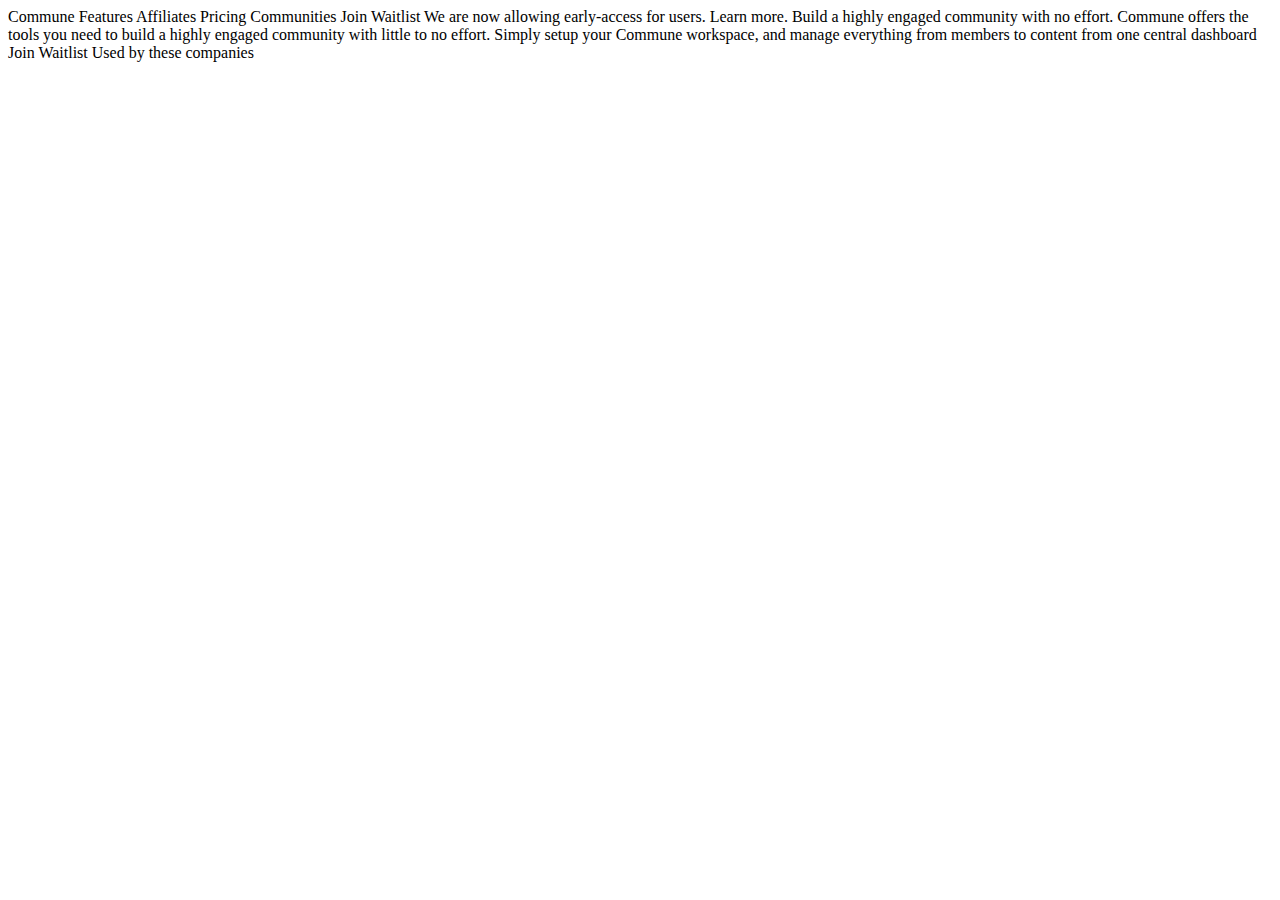
<file: index.html>
<!DOCTYPE html>
<html lang="en">

<head>
  <meta charset="UTF-8">
  <meta name="viewport" content="width=device-width, initial-scale=1.0">

  <title> Commune WEBSITE
    
  </title>

  <link rel="preconnect" href="https://fonts.googleapis.com">
  <link rel="preconnect" href="https://fonts.gstatic.com" crossorigin>
  <link href="https://fonts.googleapis.com/css2?family=Barlow&family=Barlow+Condensed:wght@400;700&display=swap"
    rel="stylesheet">
    <link rel="stylesheet" href="Assets/CSS/style.css">

</head>

<body>

  Commune

  Features
  Affiliates
  Pricing
  Communities
  Join Waitlist


  We are now allowing early-access for users. Learn more.

  Build a highly engaged community with no effort.

  Commune offers the tools you need to build a highly engaged community with little to no effort. Simply setup your
  Commune workspace, and manage everything from members to content from one central dashboard

  Join Waitlist

  Used by these companies


</body>

</html>
</file>
<file: Assets/CSS/style.css>
body{  
    background-color: 2px solid white;
}
img{  
    padding-right:2px;
}
</file>
